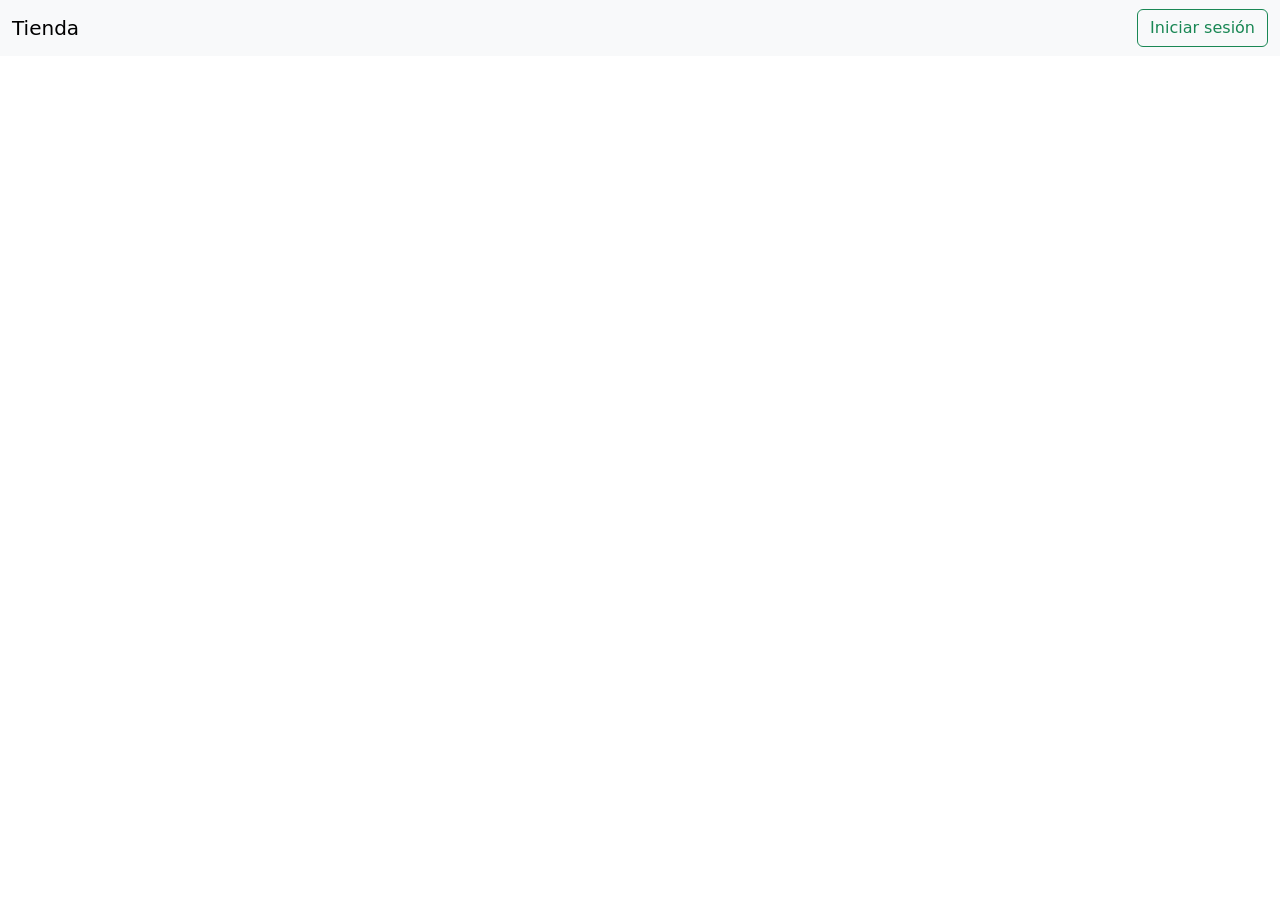
<file: src/index.html>
<!doctype html>
<html lang="es">
  <head>
    <meta charset="UTF-8" />
    <meta name="viewport" content="width=device-width, initial-scale=1.0" />
    <link
      rel="stylesheet"
      href="https://cdn.jsdelivr.net/npm/bootstrap@5.3.8/dist/css/bootstrap.min.css"
      integrity="sha384-sRIl4kxILFvY47J16cr9ZwB07vP4J8+LH7qKQnuqkuIAvNWLzeN8tE5YBujZqJLB"
      crossorigin="anonymous"
    />
    <link rel="stylesheet" href="./estilos/style.css" />
    <title>Inicio</title>
  </head>
  <body>
    <div class="modal" id="login" tabindex="-1">
      <div class="modal-dialog">
        <div class="modal-content">
          <div class="modal-header">
            <h5 class="modal-title">Regístrate</h5>
            <button type="button" class="btn btn-primary">Registro</button>
            <button type="button" class="btn btn-primary">
              Iniciar sesión
            </button>
            <button
              type="button"
              class="btn-close"
              data-bs-dismiss="modal"
              aria-label="Close"
            ></button>
          </div>
          <div class="modal-body">
            <p>Registrarse</p>
            <form action="./paginas/tienda.html">
              <label for="NombreUsuario" class="col-form-label"></label>
              <input type="text" id="NombreUsuario" class="form-control" />
              <label for="Contrasena" class="col-form-label"></label>
              <input type="password" id="Contrasena" class="form-control" />
          </div>
          <div class="modal-footer">
            <button
              type="button"
              class="btn btn-secondary"
              data-bs-dismiss="modal"
            >
              Cerrar
            </button>
            <button type="submit" class="btn btn-primary">Registrarse</button>
          </form>
          </div>
        </div>
      </div>
    </div>

    <main>
      <nav class="navbar navbar-expand-lg bg-body-tertiary">
        <div class="container-fluid">
          <a class="navbar-brand" href="#">Tienda</a>
          <div class="login">
            <button
              class="btn btn-outline-success"
              id="iniciar_sesion"
              type="button"
              data-bs-toggle="modal"
              data-bs-target="#login"
            >
              Iniciar sesión
            </button>
          </div>
        </div>
      </nav>
    </main>
    <script src="./JS/script.js"></script>
    <script
      src="https://cdn.jsdelivr.net/npm/@popperjs/core@2.11.8/dist/umd/popper.min.js"
      integrity="sha384-I7E8VVD/ismYTF4hNIPjVp/Zjvgyol6VFvRkX/vR+Vc4jQkC+hVqc2pM8ODewa9r"
      crossorigin="anonymous"
    ></script>
    <script
      src="https://cdn.jsdelivr.net/npm/bootstrap@5.3.8/dist/js/bootstrap.min.js"
      integrity="sha384-G/EV+4j2dNv+tEPo3++6LCgdCROaejBqfUeNjuKAiuXbjrxilcCdDz6ZAVfHWe1Y"
      crossorigin="anonymous"
    ></script>
  </body>
</html>
</file>
<file: src/estilos/style.css>
.modal-header {
    gap: 5%;
}
</file>
